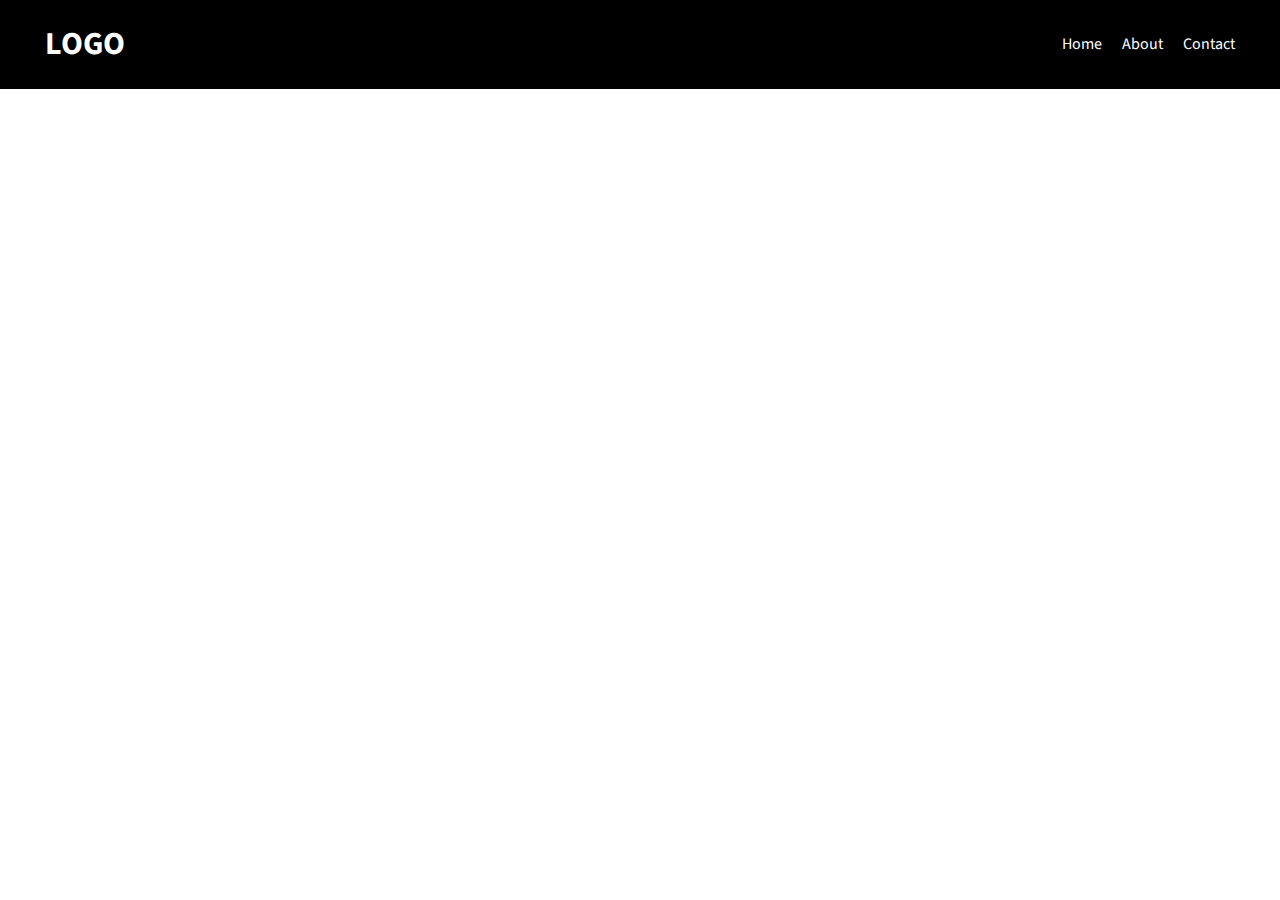
<file: about.html>
<html lang="en">
<head>
    <meta charset="UTF-8">
    <meta http-equiv="X-UA-Compatible" content="IE=edge">
    <meta name="viewport" content="width=device-width, initial-scale=1.0">
    <title>About My Very First Website</title>
    <link rel="stylesheet" href="style.css">
    <link rel="preconnect" href="https://fonts.googleapis.com">
<link rel="preconnect" href="https://fonts.gstatic.com" crossorigin>
<link href="https://fonts.googleapis.com/css2?family=Open+Sans:ital,wght@0,300;0,400;0,700;1,300&family=Source+Sans+Pro:ital,wght@0,400;0,700;1,400&display=swap" rel="stylesheet">
</head>
<body>
    <div class="header">
        <h1>LOGO</h1>

        <ul class="nav">
            <li><a href="index.html">Home</a></li>
            <li><a href="about.html">About</a></li>
            <li><a href="contact.html">Contact</a></li>
        </ul>
    </div>

</body>
</html>
</file>
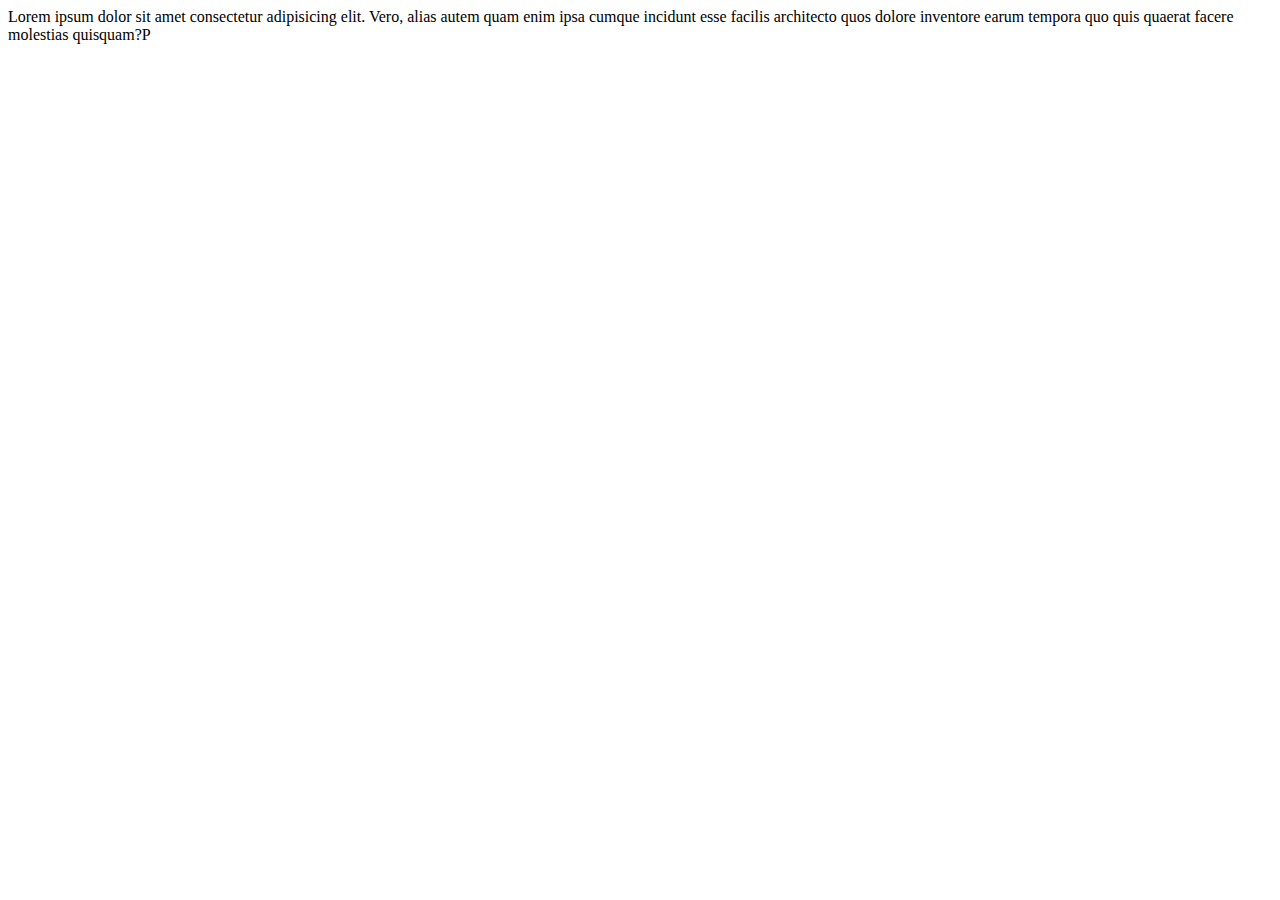
<file: Close.html>
<html>
    <body>
        <p>
            <div>
                Lorem ipsum dolor sit amet consectetur adipisicing elit. Vero, alias autem quam enim ipsa cumque incidunt esse facilis architecto quos dolore inventore earum tempora quo quis quaerat facere molestias quisquam?P            </div>
        </p>
    </body>
</html>
</file>
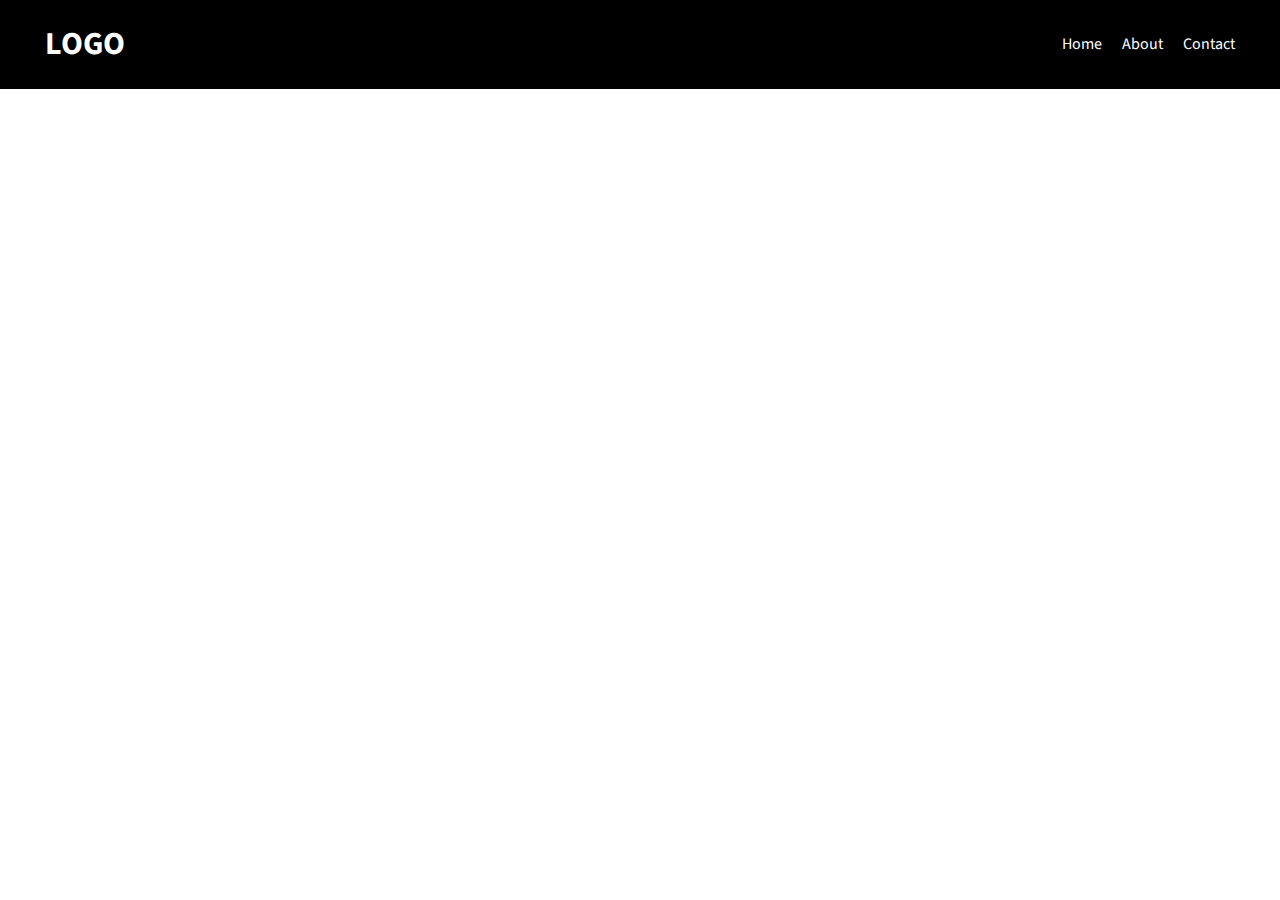
<file: contact.html>
<html lang="en">
<head>
    <meta charset="UTF-8">
    <meta http-equiv="X-UA-Compatible" content="IE=edge">
    <meta name="viewport" content="width=device-width, initial-scale=1.0">
    <title>Contact Our Officials</title>
    <link rel="stylesheet" href="style.css">
    <link rel="preconnect" href="https://fonts.googleapis.com">
<link rel="preconnect" href="https://fonts.gstatic.com" crossorigin>
<link href="https://fonts.googleapis.com/css2?family=Open+Sans:ital,wght@0,300;0,400;0,700;1,300&family=Source+Sans+Pro:ital,wght@0,400;0,700;1,400&display=swap" rel="stylesheet">
</head>
<body>
    <div class="header">
        <h1>LOGO</h1>

        <ul class="nav">
            <li><a href="index.html">Home</a></li>
            <li><a href="about.html">About</a></li>
            <li><a href="contact.html">Contact</a></li>
        </ul>
    </div>

</body>
</html>
</file>
<file: style.css>
body {
    margin: 0;
    font-family: 'Open Sans', sans-serif;
    font-family: 'Source Sans Pro', sans-serif;
}

img {
    width: 100%;
}

.header {
    background-color: #000000;
    color: #FFF;
    display: flex;
    justify-content: space-between;
    align-items: center;
    padding: 0 45px 0 45px;
}

.nav a {
    color: #FFF;
    text-decoration: none;
    display: block;
    transition: all 0.3s ease-out;
}

.nav a:hover {
    color: #7f95d1;
    transform: none;
}

.nav {
    list-style: none;
    margin: 0;
    padding: 0;
    display: flex;
}

.nav li {
    margin-left: 20px;
}

.hem {
    background-image: url("");
    background-color: #A8C69F;
    padding: 60px 45px;
    display: flex; 
    justify-content: center;
}

.hem h2 {
    position: absolute;

}

.button {
    background-color: #0b4b75;
    color: #FFF;
    text-decoration: none;
    padding: 12px 20px;
    border-radius: 8px;
    font-size: 1.18rem;
    display: inline-block;

}


.features {
    background-color: #685bbd;

}

.footer {
        text-align: center;
        padding: 20px 0;
        color: #999;
        font-size: .9rem;
        background-color: #391b40;
}
</file>
